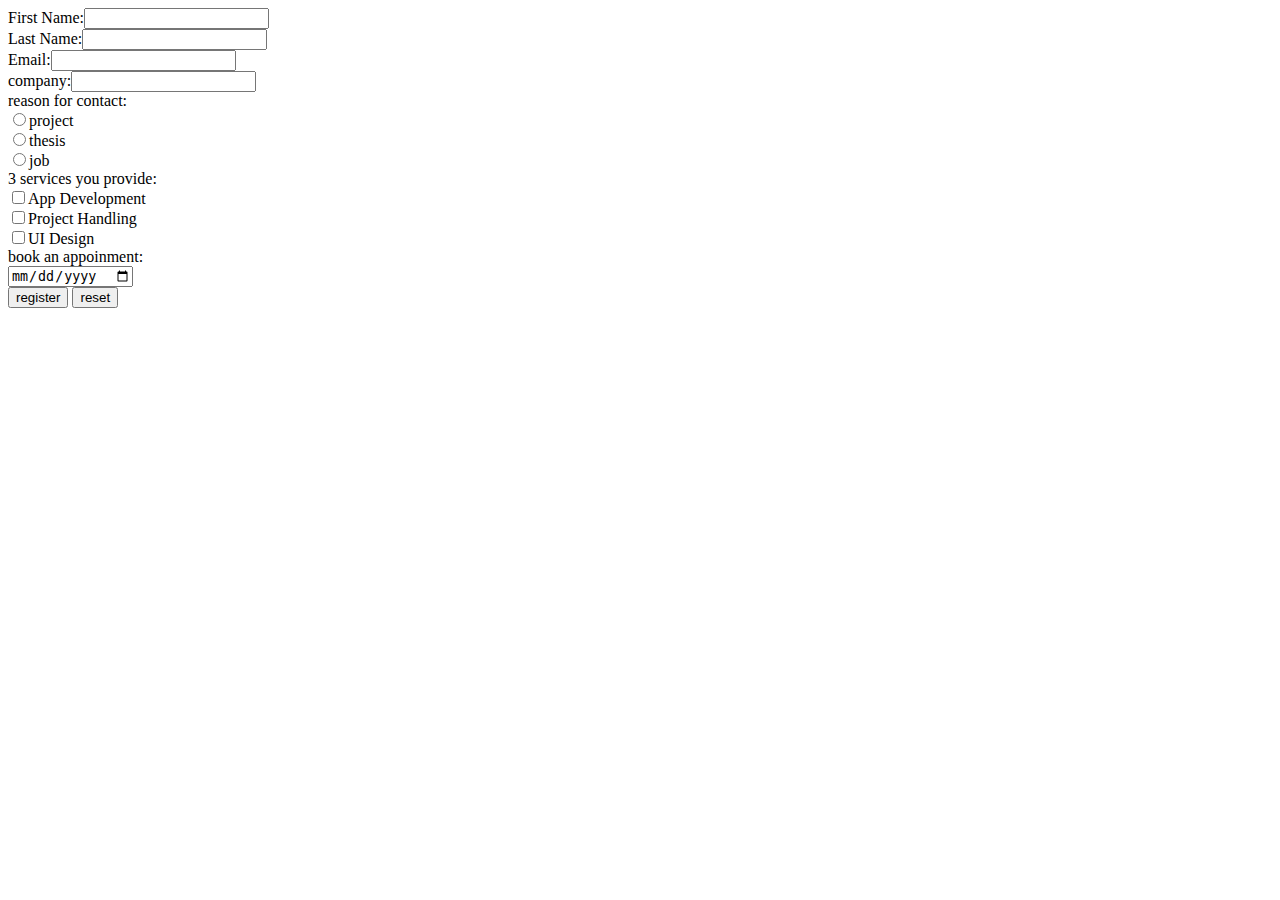
<file: Portfolio/html/contactme.html>
<!DOCTYPE html>
<html lang="en">

<head>
    <meta charset="UTF-8">
    <meta name="viewport" content="width=device-width, initial-scale=1.0">
    <title>Document</title>
</head>
<body>
    <form method="GET">
        First Name:<input type="text" name="firstname" required><br>
        Last Name:<input type="text" name="lastname" required><br>
        Email:<input type="text" name="email" required><br>
        company:<input type="text" name="company" ><br> reason for contact:<br>
        <input type="radio" name="reason">project<br>
        <input type="radio" name="reason">thesis<br>
        <input type="radio" name="reason">job<br>


        3 services you provide: <br>
        <input type="checkbox" name="reason">App Development<br>
        <input type="checkbox" name="reason">Project Handling<br>
        <input type="checkbox" name="reason">UI Design<br>

        book an appoinment: <br>
        <input type="date" name="appoinment"><br>

        <input type="submit" value="register">
        <input type="reset" value="reset">


        </form>
</body>
</html>
</file>
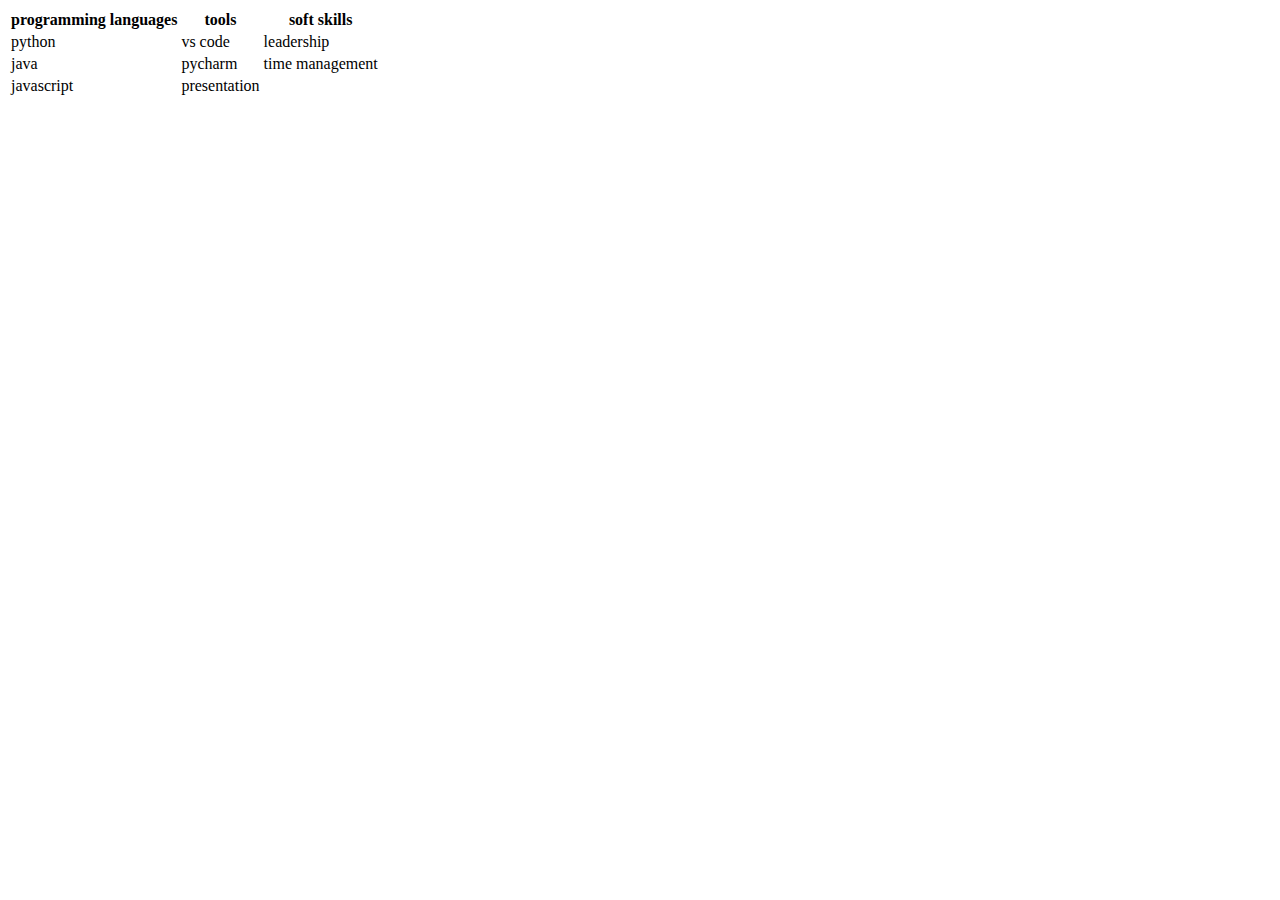
<file: Portfolio/html/project.html>
<!DOCTYPE html>
<html lang="en">

<head>
    <meta charset="UTF-8">
    <meta name="viewport" content="width=device-width, initial-scale=1.0">
    <title>Document</title>
</head>
<body>
    <table>
  <tr>
    <th>programming languages</th>
    <th>tools</th>
    <th>soft skills</th>

  </tr>
  <tr>
     <td>python</td>
     <td>vs code</td>
     <td>leadership</td>
  </tr>
  <tr>
    <td>java</td>
    <td>pycharm</td>
    <td>time management</td>
  </tr>
  <tr>
    <td>javascript</td>
    <td>presentation</td>
  </tr>
</table>
    
</body>
</html>
</file>
